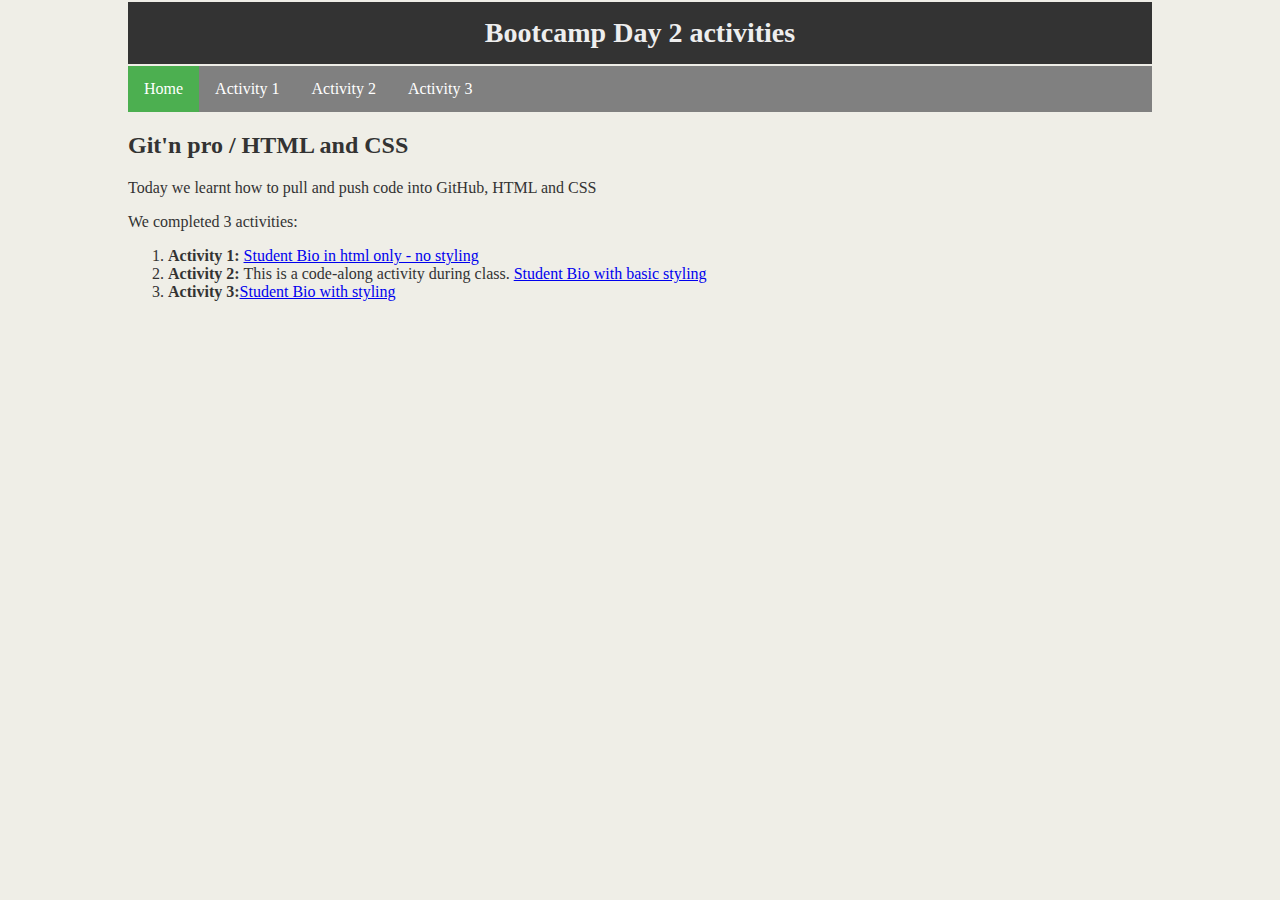
<file: index.html>
<!DOCTYPE HTML>
<html>
    <head>
            <meta charset="UTF-8">
            <title> UoT Bootcamp day 2 activites  </title>
            <link rel="stylesheet" type="text/css" href="./css/bcampday1.css">
    </head>
    <body>
        <div class="container">
        <header> <!--header-->
          <h1> Bootcamp Day 2 activities</h1>
        </header>
      
        <div class="topnav"> <!--Top Navigation-->
            <ul>
                <li><a class="active" href="#home">Home</a></li>
                <li><a href="./classact1.html">Activity 1</a></li>
                <li><a href="./classact2.html">Activity 2</a></li>
                <li><a href="./classact3.html">Activity 3</a></li>
            </ul>
           </div>


        <section>
            <h2>Git'n pro / HTML and CSS </h2>
            <p> Today we learnt how to pull and push code into GitHub, HTML and CSS</p>
        </section>
        
        <div>
            <p>We completed 3 activities:</p>
            <ol>
                <li><strong>Activity 1: </strong><a href="./classact1.html">Student Bio in html only - no styling</a> </li>
                <li><strong>Activity 2: </strong>This is a code-along activity during class. <a href="./classact2.html"> Student Bio with basic styling</a></li>
                <li><strong>Activity 3:</strong><a href="./classact3.html">Student Bio with styling </a></li>
            </ol>
        </div>

    </div>
      </body>
      
      </html>
   
</html>
</file>
<file: css/bcampday1.css>
/* I will use the same styling as the class activity */
body {
    background-color: #efeee7;
    font-family: Georgia, Times, 'Times New Roman', serif;
    color: #333333;
    margin: 0;
    padding: 0;
}

header {
    background:#333333;
    }

h1{
    color:#eee;
    font-size:28px;
    margin: 2px; 
    padding: 15px;
    text-align: center;
}

.container {
    width: 1024px;
    margin: 0 auto;
}

/* Styling the top nav */

.topnav ul {
    list-style-type: none;
    margin: 0;
    padding: 0;
    overflow: hidden; /* This helped me keep the top nav at the top - and got the h1 on a separate line*/
    background-color:grey;
}

.topnav li {
    float: left;
}

.topnav li a{
    display: block;
    color: white;
    text-align: center;
    padding: 14px 16px;
    text-decoration: none;
}

.topnav li a:hover:not(.active) {
    color: #111;
    background: #efeee7;
}

.active {
    background-color: #4CAF50;
}
</file>
